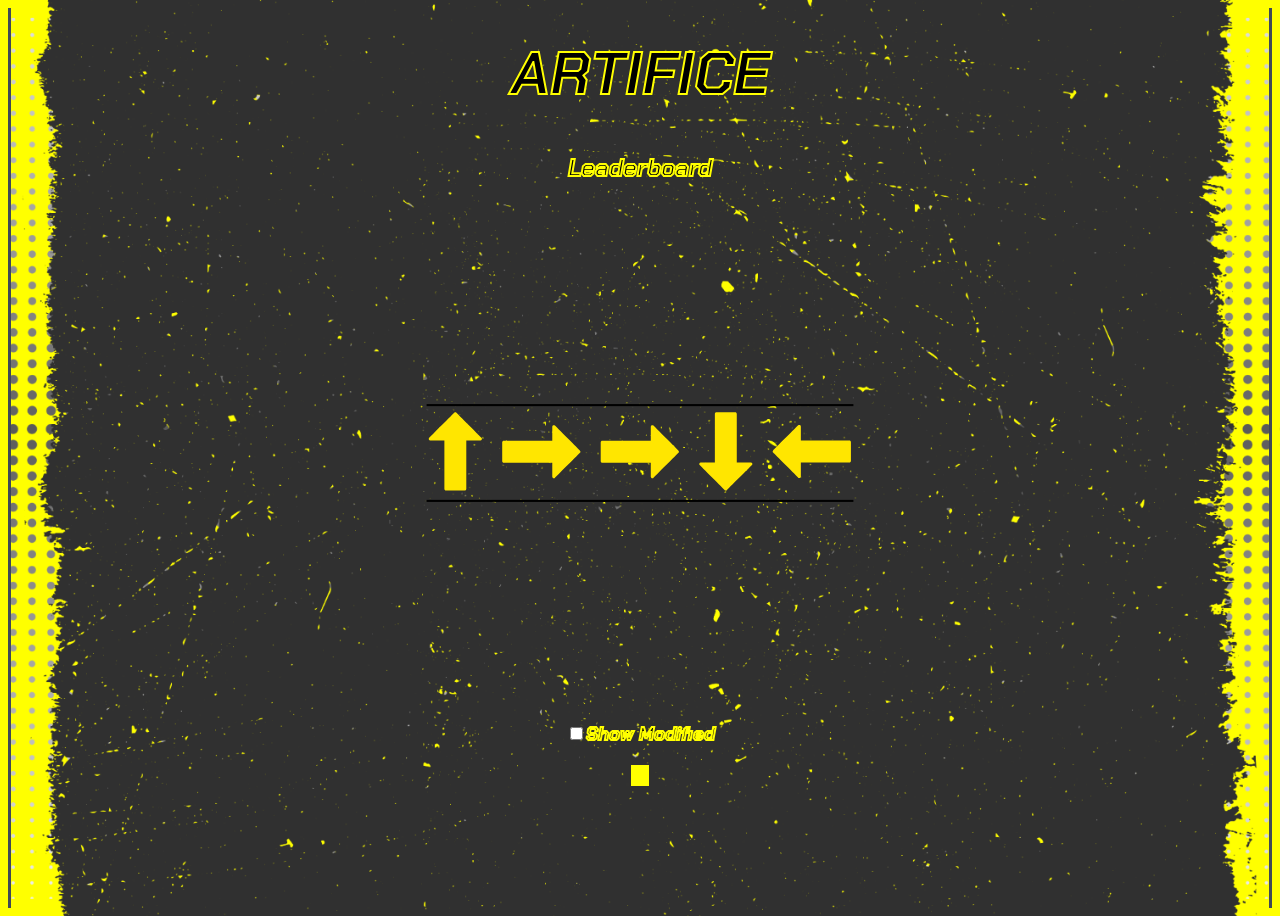
<file: HTML/index.html>
<html>
    <head>
        <link rel="preconnect" href="https://fonts.googleapis.com">
        <link rel="preconnect" href="https://fonts.gstatic.com" crossorigin>
        <link href="https://fonts.googleapis.com/css2?family=Chakra+Petch:ital,wght@0,300;0,400;0,500;0,600;0,700;1,300;1,400;1,500;1,600;1,700&display=swap" rel="stylesheet">

        <link href="styles.css" rel="stylesheet">
        <link rel="icon" type="image/x-icon" href="/images/icon.png">
        <title>ARTIFICE Leaderboard</title>
    </head>

    <body>
        <h1>ARTIFICE</h1>
        <h2>Leaderboard</h2>
        <img src="images/arrows.png"">
        
        <div id="Leaderboard">
            <h3><input type="checkbox" value="on">Show Modified</h3>
            <leaderboard id="Normal"></leaderboard>
            <leaderboard id="Classic"></leaderboard>
            <leaderboard id="Timed"></leaderboard>
        </div>
    </body>
</html>
</file>
<file: HTML/styles.css>
body{
    /*background-color: rgb(26, 44, 44);*/
    background-color: rgb(255, 255, 0);
    border-left: solid;
    border-right: solid;
    border-color: #3f4857;
    font-family: "Chakra Petch", sans-serif;
    font-weight: 400;
    font-style: italic;
    color: black;
    text-align: center;
    -webkit-text-stroke: 2px rgb(255, 255, 0);
    min-height: 100vh;
    box-sizing: border-box;
    padding: 2%;

    background-image: url("images/bg.png");
    background-position: center;
    background-repeat: no-repeat;
    background-size: cover;
}

h1{
    font-size: 60px;
}

leaderboard{
    min-width: 50px;
    border-left: solid;
    border-right: solid;
    border-color: yellow;
}
/*
#Leaderboard{
    border: solid;
    border-color: rgb(255, 255, 0);
    width: 100%;
    height: 75%;
}
*/
</file>
